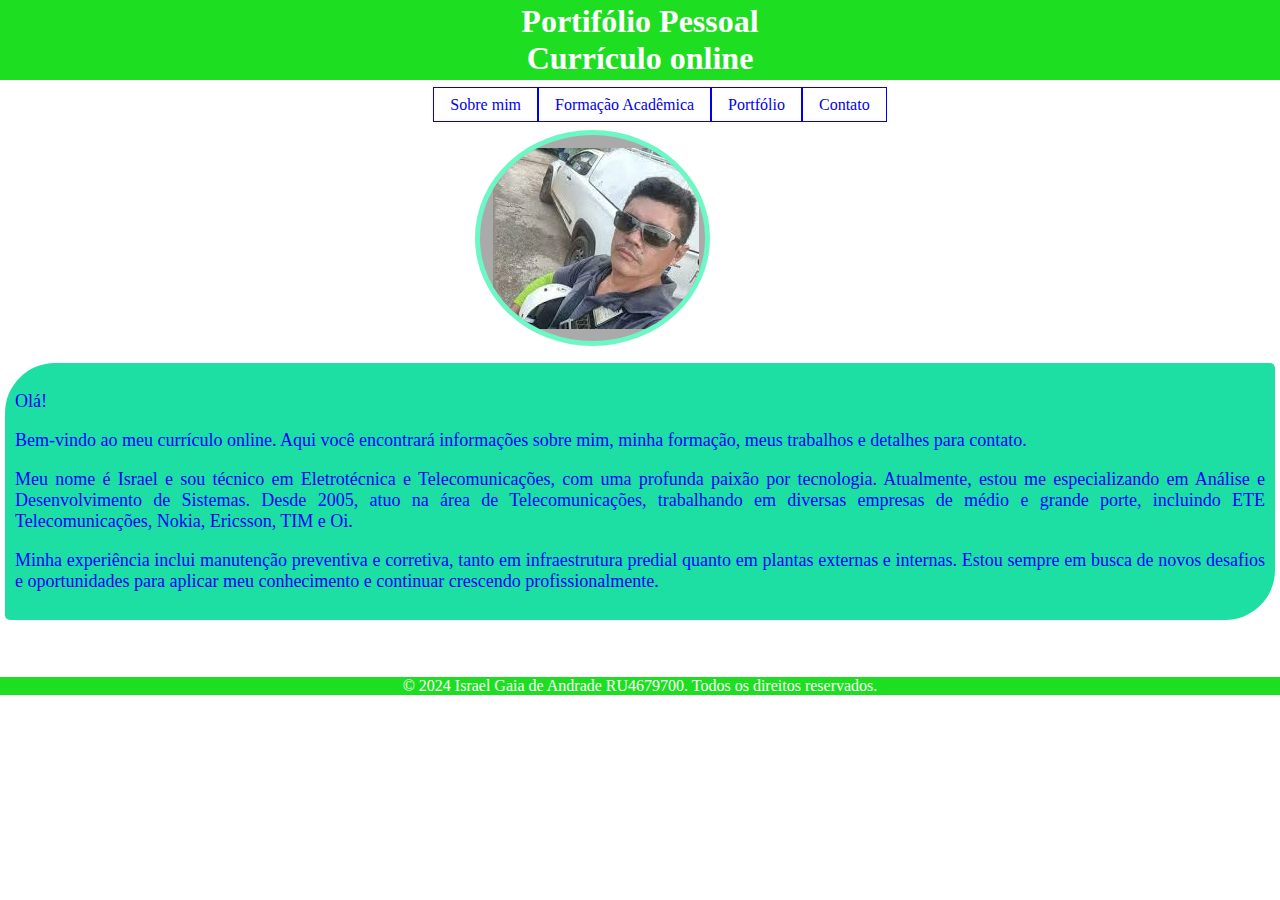
<file: index.html>
<!DOCTYPE html>
<html lang="pt-BR">

<head>
    <meta charset="UTF-8">
    <meta name="viewport" content="width=device-width, initial-scale=1.0">
    <title>Portfólio trabalho uninter</title>
    <link rel="stylesheet" href="estilo.css">

</head>


<body>
    <header>
        <h1 style="color: white; text-align: center;">Portifólio Pessoal <br>
            Currículo online

    </header>
    

    <nav class="container menu">
        <ul>
            <li><a href="index.html">Sobre mim</a></li>
            <li><a href="formacao.html">Formação Acadêmica</a></li>
            <li><a href="portifolio.html">Portfólio</a></li>
            <li><a href="contato.html">Contato</a></li>
        </ul>
    </nav>

    <div class="container">
        <aside class="imagem_Israel">
            <img src="imagens/Israel.jpg">

        </aside>
        </div>
        <section class="principal" style="font-size: large; color: blue;">
            <p>Olá!</P>
            <p>Bem-vindo ao meu currículo online. Aqui você encontrará informações sobre mim, minha formação, meus
                trabalhos
                e detalhes para contato.</p>
                <p>Meu nome é Israel e sou técnico em Eletrotécnica e Telecomunicações, com uma profunda paixão por
                tecnologia.
                Atualmente, estou me especializando em Análise e Desenvolvimento de Sistemas.
                Desde 2005, atuo na área de Telecomunicações, trabalhando em diversas empresas de médio e grande porte,
                incluindo ETE Telecomunicações, Nokia, Ericsson, TIM e Oi.</p> <p>Minha experiência inclui manutenção
                preventiva e
                corretiva, tanto em infraestrutura predial quanto em plantas externas e internas.
                Estou sempre em busca de novos desafios e oportunidades para aplicar meu conhecimento e continuar
                crescendo
                profissionalmente.</p>



        </section>
    
<br>
<br>



    <footer>
        <p>&copy; 2024 Israel Gaia de Andrade RU4679700. Todos os direitos reservados.</p>
    </footer>
</body>

</html>
</file>
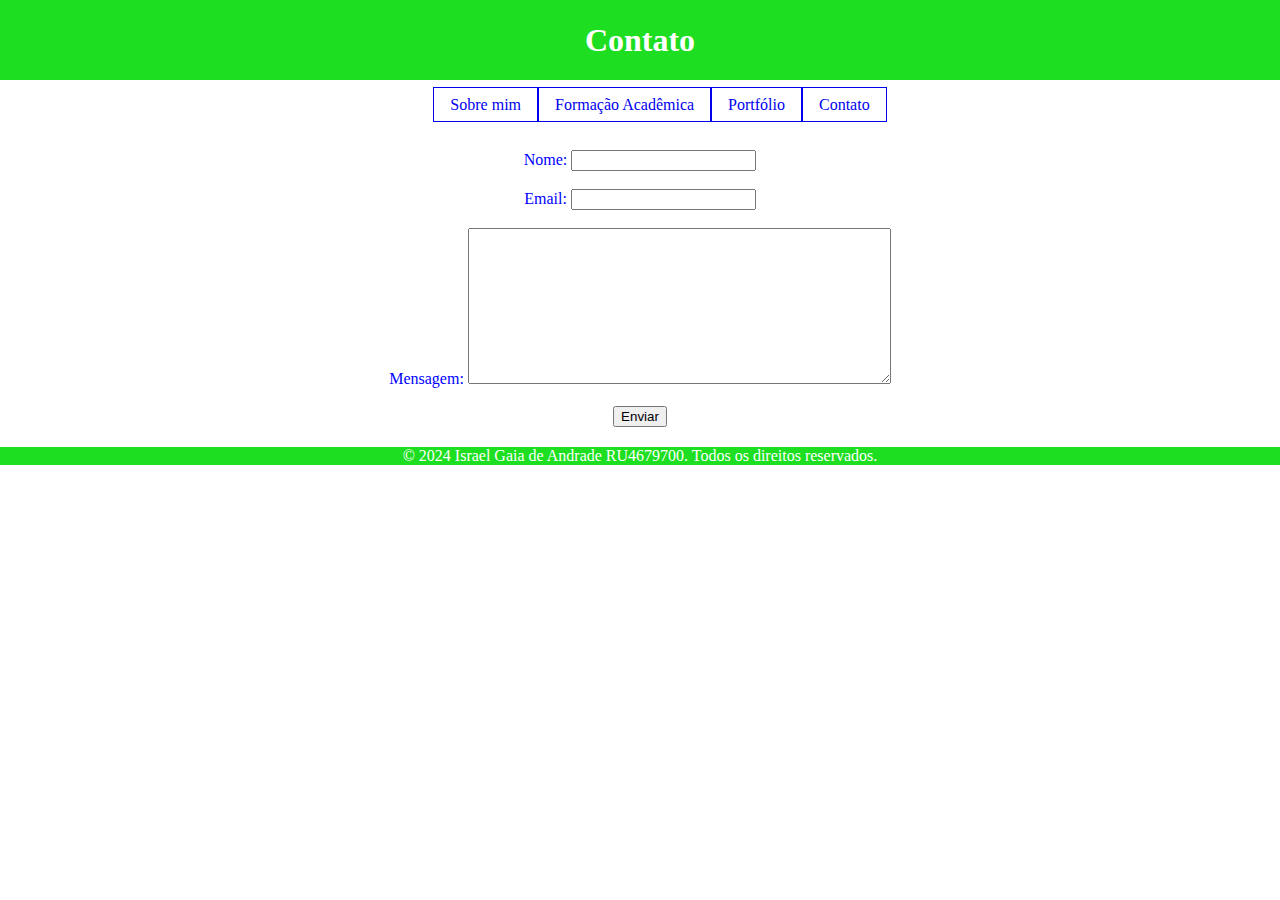
<file: contato.html>
<!DOCTYPE html>
<html lang="pt-BR">

<head>
    <meta charset="UTF-8">
    <meta name="viewport" content="width=device-width, initial-scale=1.0">
    <title>Contato</title>
    <link rel="stylesheet" href="estilo.css">
</head>

<body>
    <header>
        <h1 style="color: white; text-align: center;">Contato

    </header>


    <nav class="container menu">
        <ul>
            <li><a href="index.html">Sobre mim</a></li>
            <li><a href="formacao.html">Formação Acadêmica</a></li>
            <li><a href="portifolio.html">Portfólio</a></li>
            <li><a href="contato.html">Contato</a></li>
        </ul>
    </nav>
    <section style="display:block;color: blue; margin: 20px; text-align: center;">


        <form action="#" method="post">

            <label for="name">Nome:</label>
            <input type="text" id="name" name="name">

            <br>
            <br>

            <label for="email">Email:</label>
            <input type="email" id="email" name="email">

            <br>
            <br>

            <label for="message">Mensagem:</label>
            <textarea id="message" name="message" rows="10", cols="50"></textarea>

            <br>
            <br>

            <button type="submit">Enviar</button>
        </form>
    </section>
    <footer class=".Footer__footer___WQbgP">
        <p>&copy; 2024 Israel Gaia de Andrade RU4679700. Todos os direitos reservados.</p>
    </footer>
</body>

</html>
</file>
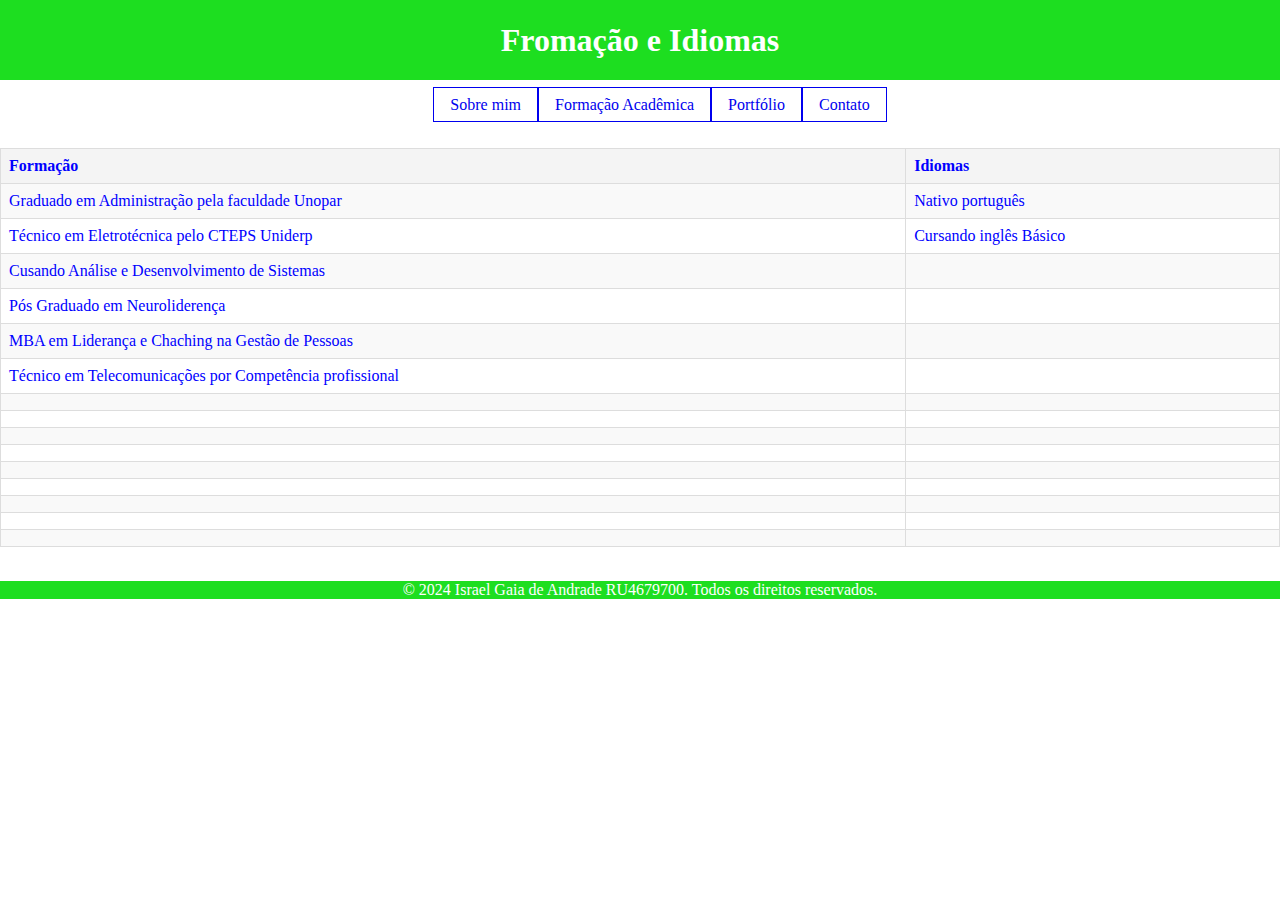
<file: formacao.html>
<!DOCTYPE html>
<html lang="pt-BR">

<head>
    <meta charset="UTF-8">
    <meta name="viewport" content="width=device-width, initial-scale=1.0">
    <title>Formacao</title>
    <link rel="stylesheet" href="estilo.css">
</head>

<body>
    <header>
        <h1 style="color: white; text-align: center;">Fromação e Idiomas

    </header>


    <nav class="container menu">
        <ul>
            <li><a href="index.html">Sobre mim</a></li>
            <li><a href="formacao.html">Formação Acadêmica</a></li>
            <li><a href="portifolio.html">Portfólio</a></li>
            <li><a href="contato.html">Contato</a></li>
        </ul>
    </nav><br>


    <table>
        <tr>
            <th>Formação</th>
            <th>Idiomas</th>
        </tr>

        <tr>
            <td>Graduado em Administração pela faculdade Unopar</td>
            <td>Nativo português</td>

        </tr>
        <tr>
            <td>Técnico em Eletrotécnica pelo CTEPS Uniderp</td>
            <td>Cursando inglês Básico</td>

        </tr>

        <tr>
            <td>Cusando Análise e Desenvolvimento de Sistemas</td>
            <td></td>

        </tr>

        <tr>
            <td>Pós Graduado em Neuroliderença</td>
            <td></td>

        </tr>
        <tr>
            <td>MBA em Liderança e Chaching na Gestão de Pessoas</td>
            <td></td>

        </tr>
        <tr>
            <td>Técnico em Telecomunicações por Competência profissional </td>
            <td></td>

        </tr>
        <tr>
            <td></td>
            <td></td>

        </tr>
        <tr>
            <td></td>
            <td></td>

        </tr>
        <tr>
            <td></td>
            <td></td>

        </tr>
        <tr>
            <td></td>
            <td></td>

        </tr>
        <tr>
            <td></td>
            <td></td>

        </tr>
        <tr>
            <td></td>
            <td></td>

        </tr>
        <tr>
            <td></td>
            <td></td>

        </tr>
        <tr>
            <td></td>
            <td></td>

        </tr>
        <tr>
            <td></td>
            <td></td>

        </tr>

    </table>
<br>

    <footer>
        <p>&copy; 2024 Israel Gaia de Andrade RU4679700. Todos os direitos reservados.</p>
    </footer>
</body>

</html>
</file>
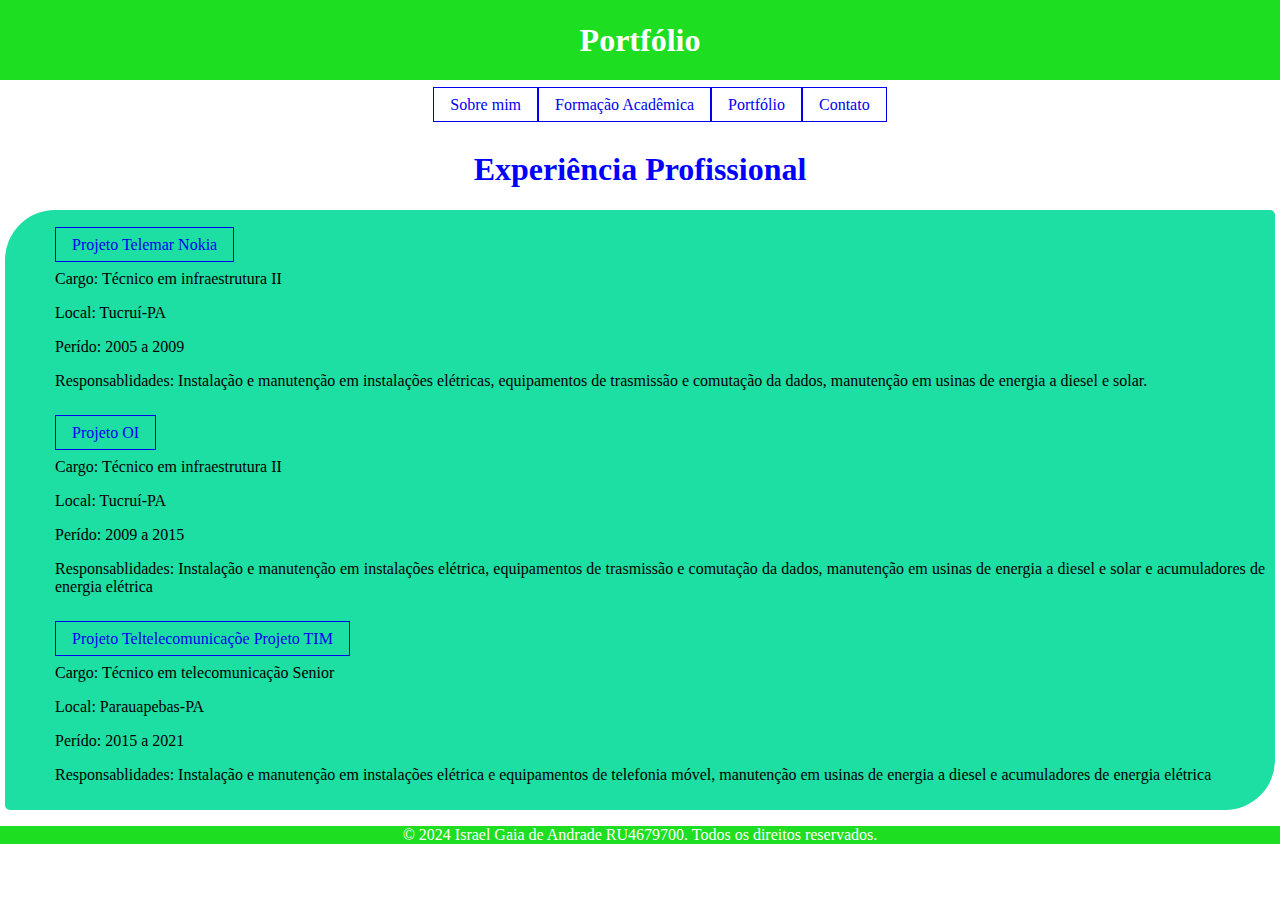
<file: portifolio.html>
<!DOCTYPE html>
<html lang="pt-BR">

<head>
    <meta charset="UTF-8">
    <meta name="viewport" content="width=device-width, initial-scale=1.0">
    <title>Portfólio</title>
    <link rel="stylesheet" href="estilo.css">
</head>

<body>
    <header>
        <h1 style="color: white; text-align: center;">Portfólio

    </header>
    

    <nav class="container menu">
        <ul>
            <li><a href="index.html">Sobre mim</a></li>
            <li><a href="formacao.html">Formação Acadêmica</a></li>
            <li><a href="portifolio.html">Portfólio</a></li>
            <li><a href="contato.html">Contato</a></li>
        </ul>
    </nav>

    <h1 style="color: blue; text-align: center;">Experiência Profissional</h1>
    
    <section class="principal">

    
        <ul>
            <li><a href="https://www.nokia.com/networks/">Projeto Telemar Nokia</a></li> <br>
            <p>Cargo: Técnico em infraestrutura II</p>
            <p>Local: Tucruí-PA</p>
            <P>Perído: 2005 a 2009</P>
            <P>Responsablidades: Instalação e manutenção em instalações elétricas, equipamentos de trasmissão e
                comutação da dados, manutenção em usinas de energia a diesel e solar. </P><br>
            <li><a href="https://ri.oi.com.br/pessoas/">Projeto OI</a></li> <br>
            <p>Cargo: Técnico em infraestrutura II</p>
            <p>Local: Tucruí-PA</p>
            <P>Perído: 2009 a 2015</P>
            <P>Responsablidades: Instalação e manutenção em instalações elétrica, equipamentos de trasmissão e comutação
                da dados, manutenção em usinas de energia a diesel e solar e acumuladores de energia elétrica </P> <br>
            <li><a href="https://www.teltelecom.com.br/quem-somos/">Projeto Teltelecomunicaçõe Projeto TIM</a></li> <br>
            <p>Cargo: Técnico em telecomunicação Senior</p>
            <p>Local: Parauapebas-PA</p>
            <P>Perído: 2015 a 2021</P>
            <P>Responsablidades: Instalação e manutenção em instalações elétrica e equipamentos de telefonia móvel,
                manutenção em usinas de energia a diesel e acumuladores de energia elétrica </P>
        </ul>

    </section>

    <footer>
        <p>&copy; 2024 Israel Gaia de Andrade RU4679700. Todos os direitos reservados.</p>
    </footer>
</body>

</html>
</file>
<file: estilo.css>
body {
    margin: 0;

}

.container {
    display: grid;
}

header {
    background: #1DDE20;
    display: -webkit-flex;
    display: flex;
    -webkit-align-items: center;
    align-items: center;
    -webkit-justify-content: space-between;
    justify-content: center;
    height: 60px;
    padding: 10px;

}



.menu {
    grid-column-start: 6;
    grid-column-end: 12;
    justify-content: center;
    gap: 20px;

}


.imagem_Israel {
    grid-column-start: 6;
    grid-column-end: 12;
    border: 5px solid #6DF7C5;
    border-radius: 100%;
    padding: 0.8rem;
    margin-bottom: 0.8rem;
    width: 200px;
    height: 180px;
    background-color: #aaa;
    overflow: hidden;

}

.principal {
    grid-column-start: 1;
    grid-column-end: 12;
    padding: 10px;
    margin: 5px;
    text-align: justify;
    background-color: #1DDEA3;
    border: solid: 1px;
    border-radius: 50px 5px;


}

footer {
    grid-column-start: 1;
    grid-column-end: 12;
    background-color: #1DDE20;
    color: white;
    text-align: center;
}

ul {
    list-style-type: none;
    color: black;
}


a,
a:link {
    text-decoration: double;
    padding: 8px 16px;
    border: double 1px;
}

li {
    float: left;
}

a:hover {
    background-color: #1DDEA3;
    color: white;
}

table {
    width: 100%;
    border-collapse: collapse;
    color: blue;;
    /* Remove espaçamento entre bordas das células */
}

th,
td {
    border: 1px solid #ddd;
    /* Borda de 1px com cor cinza clara */
    padding: 8px;
    /* Espaçamento interno das células */
    text-align: left;
    /* Alinha o texto à esquerda */
}

th {
    background-color: #f4f4f4;
    /* Cor de fundo cinza clara para o cabeçalho */
    font-weight: bold;
    /* Fonte em negrito para o cabeçalho */
}

tr:nth-child(even) {
    background-color: #f9f9f9;
    /* Cor de fundo alternada para linhas pares */
}

tr:hover {
    background-color: #e2e2e2;
    /* Cor de fundo ao passar o mouse sobre a linha */

    flood-color: #1DDEA3;
</file>
